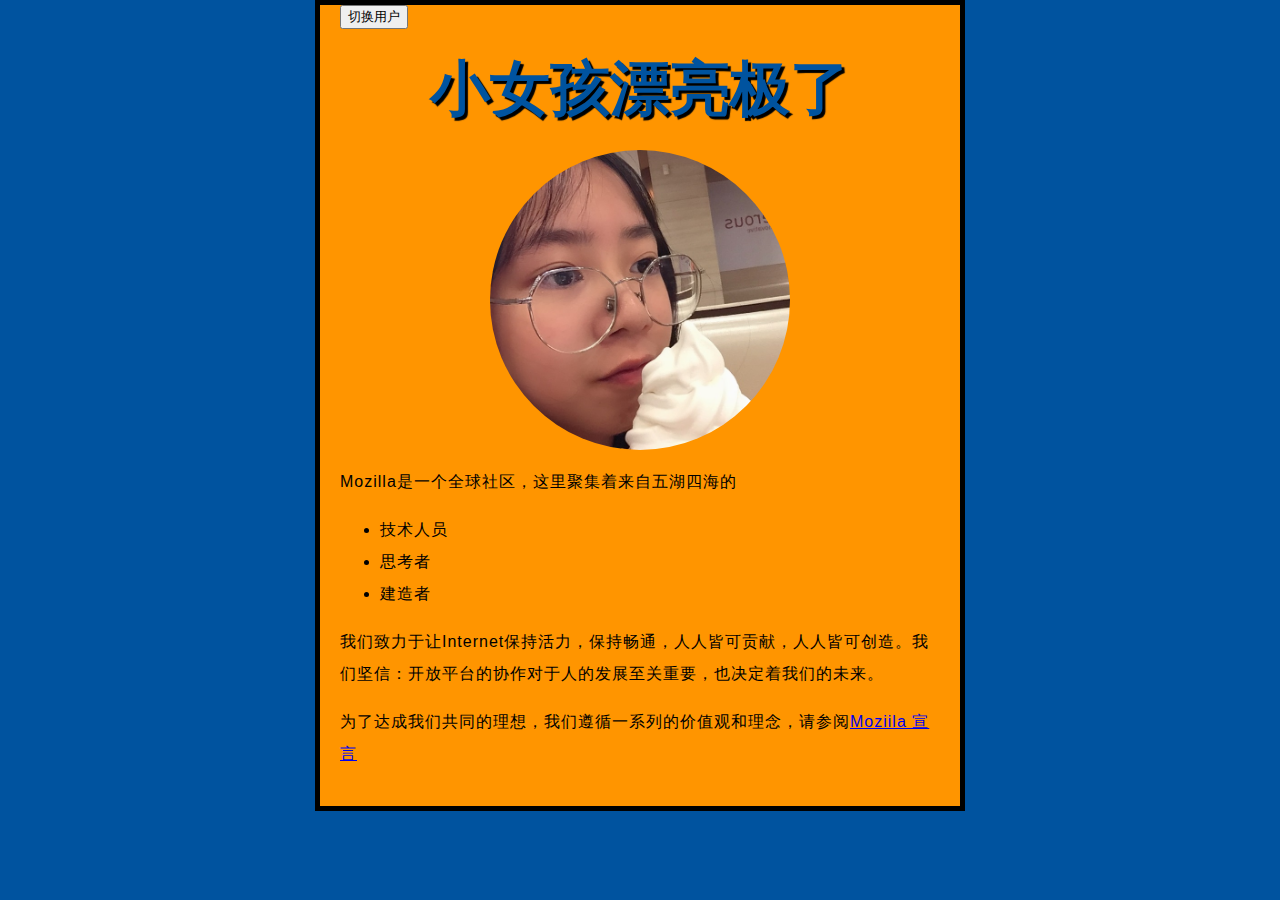
<file: index.html>
<!DOCTYPE html>
<html lang="en">
<head>
    <meta charset="UTF-8">
    <meta http-equiv="X-UA-Compatible" content="IE=edge">
    <meta name="viewport" content="width=device-width, initial-scale=1.0">
    <link rel="stylesheet" href="styles/style.css">
    <title>我的测试页面</title>
</head>
<body>
    <button>切换用户</button>
    <script src="scripts/main.js" defer></script>
    <h1>小女孩漂亮极了</h1>
    <img src="images/gilrl.JPG" height="300"  alt="我是一个漂亮的小女孩"> 
    <p>Mozilla是一个全球社区，这里聚集着来自五湖四海的</p>
    <ul>
        <li>技术人员</li>
        <li>思考者</li>
        <li>建造者</li>
    </ul>
    <p>我们致力于让Internet保持活力，保持畅通，人人皆可贡献，人人皆可创造。我们坚信：开放平台的协作对于人的发展至关重要，也决定着我们的未来。</p>

    <p>为了达成我们共同的理想，我们遵循一系列的价值观和理念，请参阅<a href="https://www.mozilla.org/zh-CN/about/manifesto/">Moziila 宣言</a></p>
</body>
</html>
</file>
<file: styles/style.css>
html{
    background-color: #00539f;
    font-size: 10px;
    font-family: 'Open Sans', sans-serif;
}

body{
    width: 600px;
    margin: 0 auto;
    background-color: #FF9500;
    padding: 0 20px 20px 20px;
    border: 5px solid black;
}

h1{
    font-size: 60px;
    text-align: center;
    margin: 0;
    padding: 20px 0;
    color: #00539f;
    text-shadow: 3px 3px 1px black;
}

p,li{
    font-size: 16px;
    line-height: 2;
    letter-spacing: 1px;
}

img{
    border-radius: 50%;
    display: block;
    margin-left: auto;
    margin-right: auto;
    width: 50%;
}
</file>
